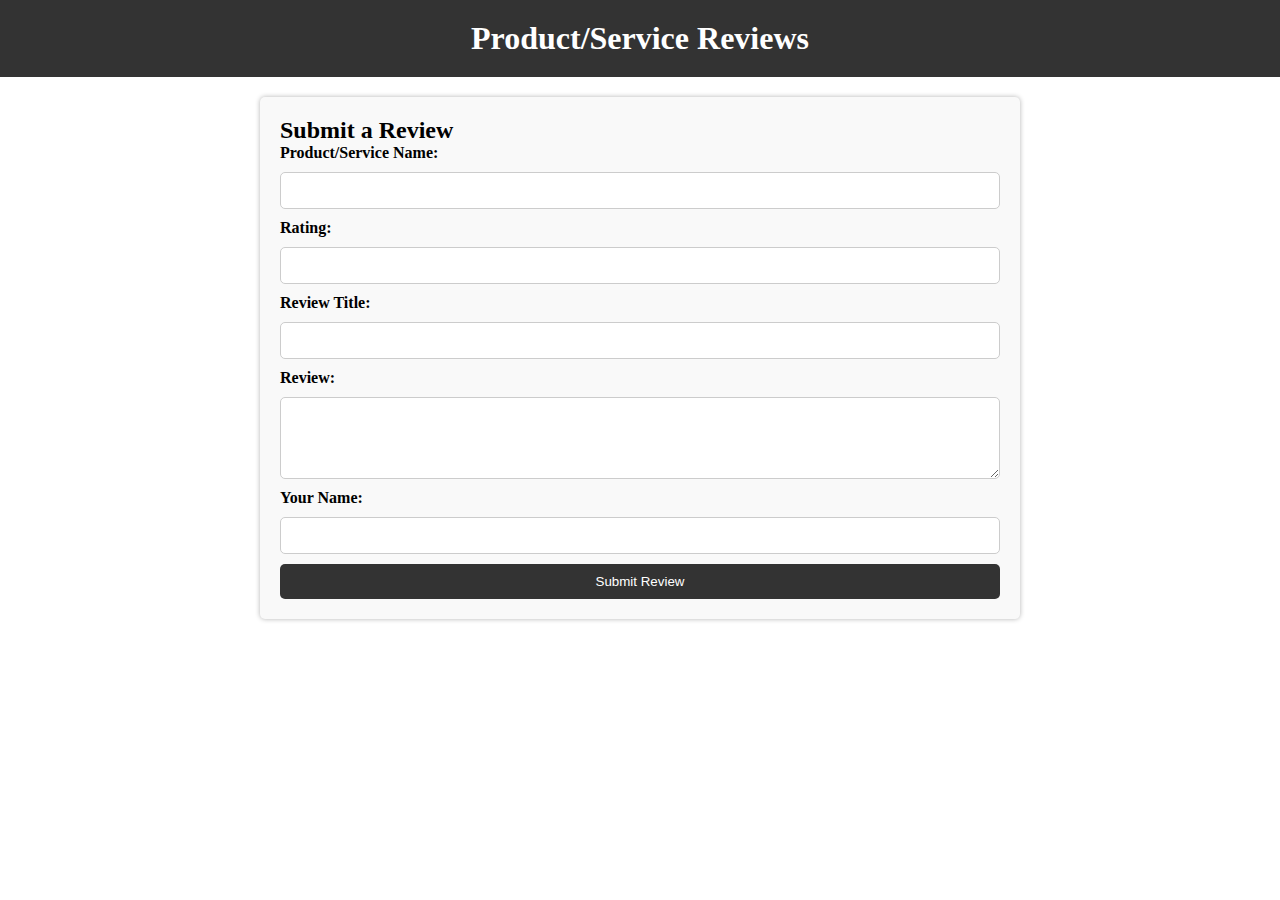
<file: index.html>
<!DOCTYPE html>
<html lang="en">
<head>
    <meta charset="UTF-8">
    <meta name="viewport" content="width=device-width, initial-scale=1.0">
    <title>Review Website</title>
    <link rel="stylesheet" href="styles.css">
</head>
<body>
    <header>
        <h1>Product/Service Reviews</h1>
    </header>
    <main>
        <section id="submit-review">
            <h2>Submit a Review</h2>
            <form action="submit_review.php" method="post">
                <label for="productName">Product/Service Name:</label>
                <input type="text" id="productName" name="productName" required>

                <label for="rating">Rating:</label>
                <input type="number" id="rating" name="rating" min="1" max="5" required>

                <label for="reviewTitle">Review Title:</label>
                <input type="text" id="reviewTitle" name="reviewTitle" required>

                <label for="reviewText">Review:</label>
                <textarea id="reviewText" name="reviewText" rows="4" required></textarea>

                <label for="userName">Your Name:</label>
                <input type="text" id="userName" name="userName" required>

                <button type="submit">Submit Review</button>
            </form>
        </section>
    </main>
</body>
</html>
</file>
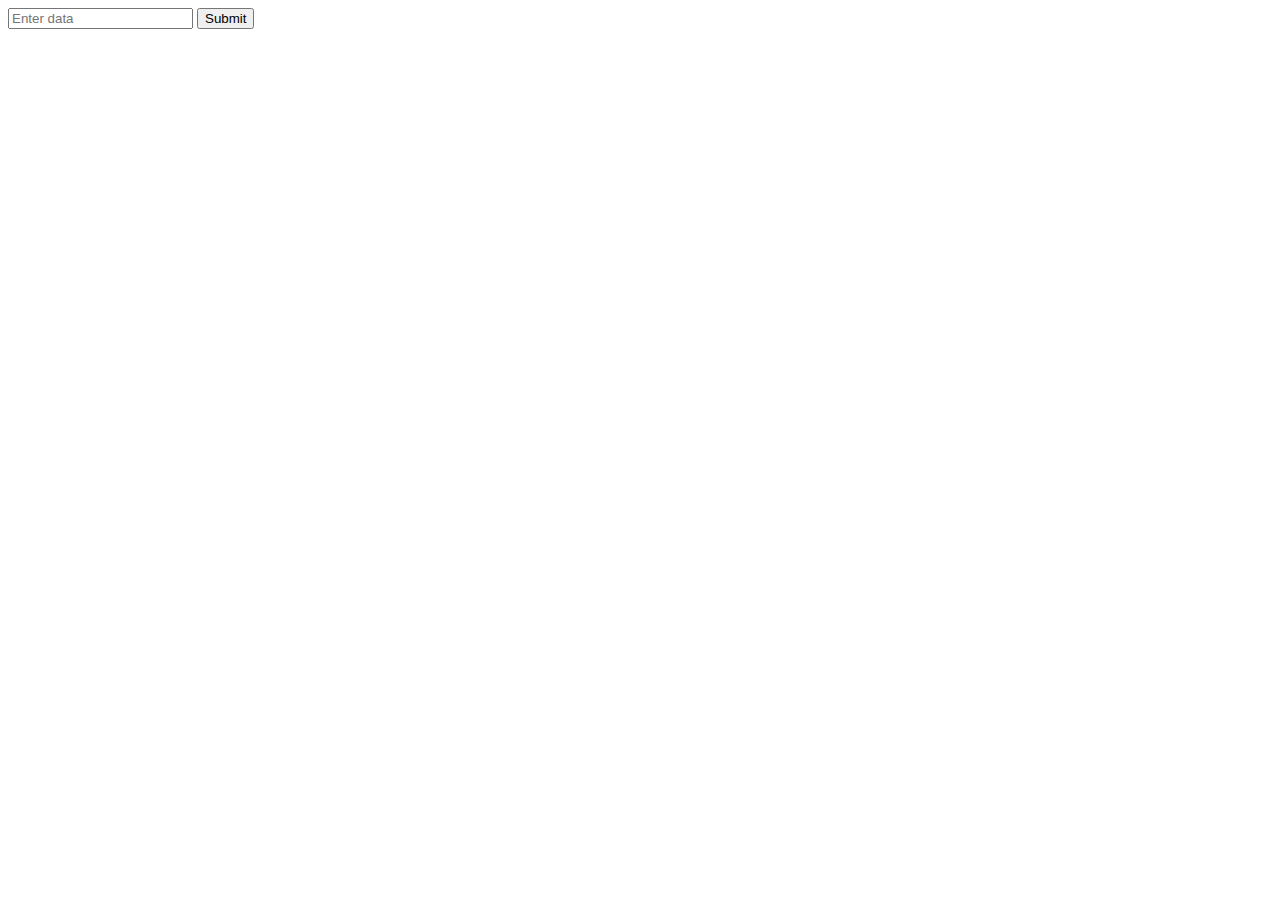
<file: index2.htm>
<!DOCTYPE html>
<html lang="en">
<head>
    <meta charset="UTF-8">
    <meta name="viewport" content="width=device-width, initial-scale=1.0">
    <title>Document</title>
    <script src="https://code.jquery.com/jquery-3.6.0.min.js"></script>
<script src="script.js"></script>


</head>
<body>
    <form id="comment-form">
        <input type="text" id="input-field" placeholder="Enter data">

        <button type="submit">Submit</button>
    </form>
    
    <div id="comments-section">
        <!-- Existing comments will be displayed here -->
    </div>
    
    
</body>
</html>
</file>
<file: styles.css>
/* Reset some default styles */
* {
    margin: 0;
    padding: 0;
    box-sizing: border-box;
}

/* Style the header */
header {
    background-color: #333;
    color: #fff;
    text-align: center;
    padding: 20px;
}

/* Style the main content */
main {
    max-width: 800px;
    margin: 0 auto;
    padding: 20px;
}

/* Style the review submission form */
#submit-review {
    background-color: #f9f9f9;
    padding: 20px;
    border-radius: 5px;
    box-shadow: 0 0 5px rgba(0, 0, 0, 0.3);
}

form {
    display: grid;
    gap: 10px;
}

label {
    font-weight: bold;
}

input[type="text"],
input[type="number"],
textarea {
    width: 100%;
    padding: 10px;
    border: 1px solid #ccc;
    border-radius: 5px;
}

button[type="submit"] {
    background-color: #333;
    color: #fff;
    padding: 10px 20px;
    border: none;
    border-radius: 5px;
    cursor: pointer;
}

/* Style review listings (you can customize this part further) */
.review {
    background-color: #f9f9f9;
    padding: 10px;
    margin-bottom: 10px;
    border-radius: 5px;
    box-shadow: 0 0 5px rgba(0, 0, 0, 0.3);
}

.review-title {
    font-weight: bold;
}

.review-rating {
    font-size: 18px;
    color: #f39c12;
}
</file>
